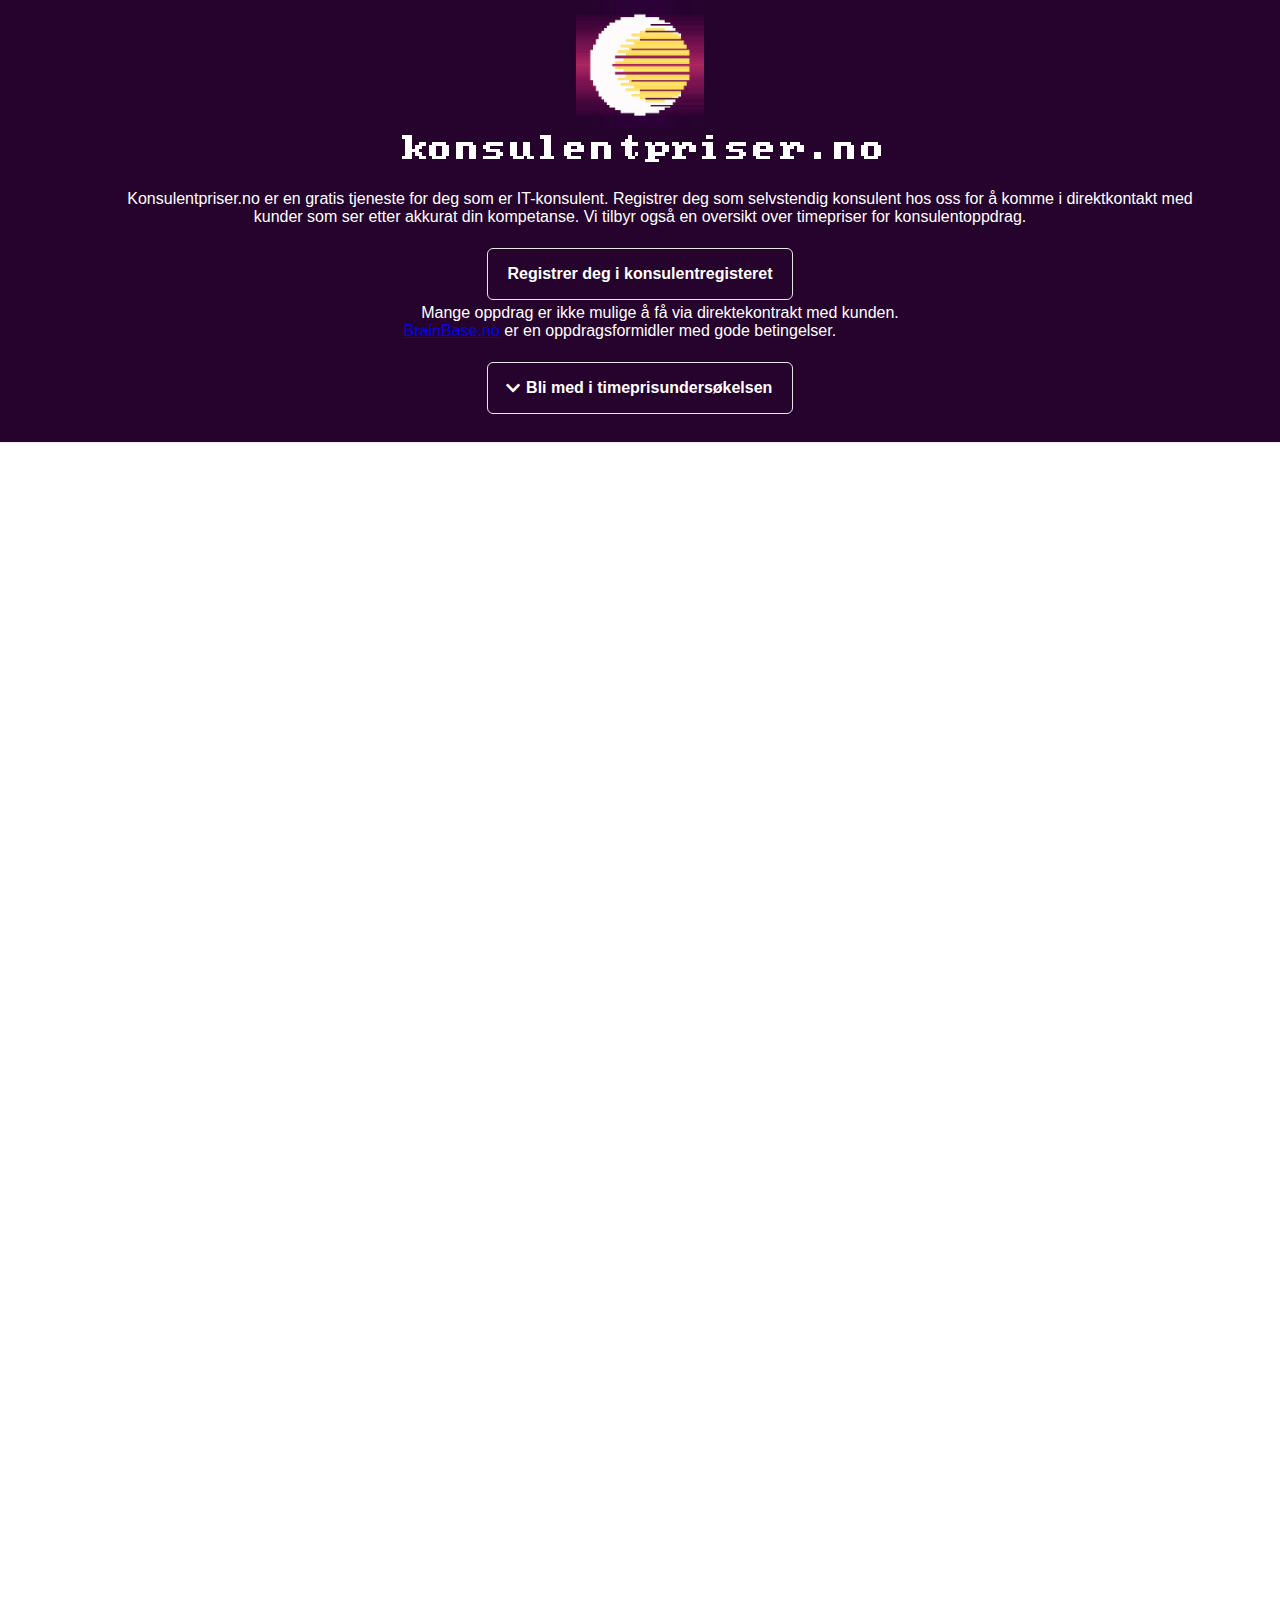
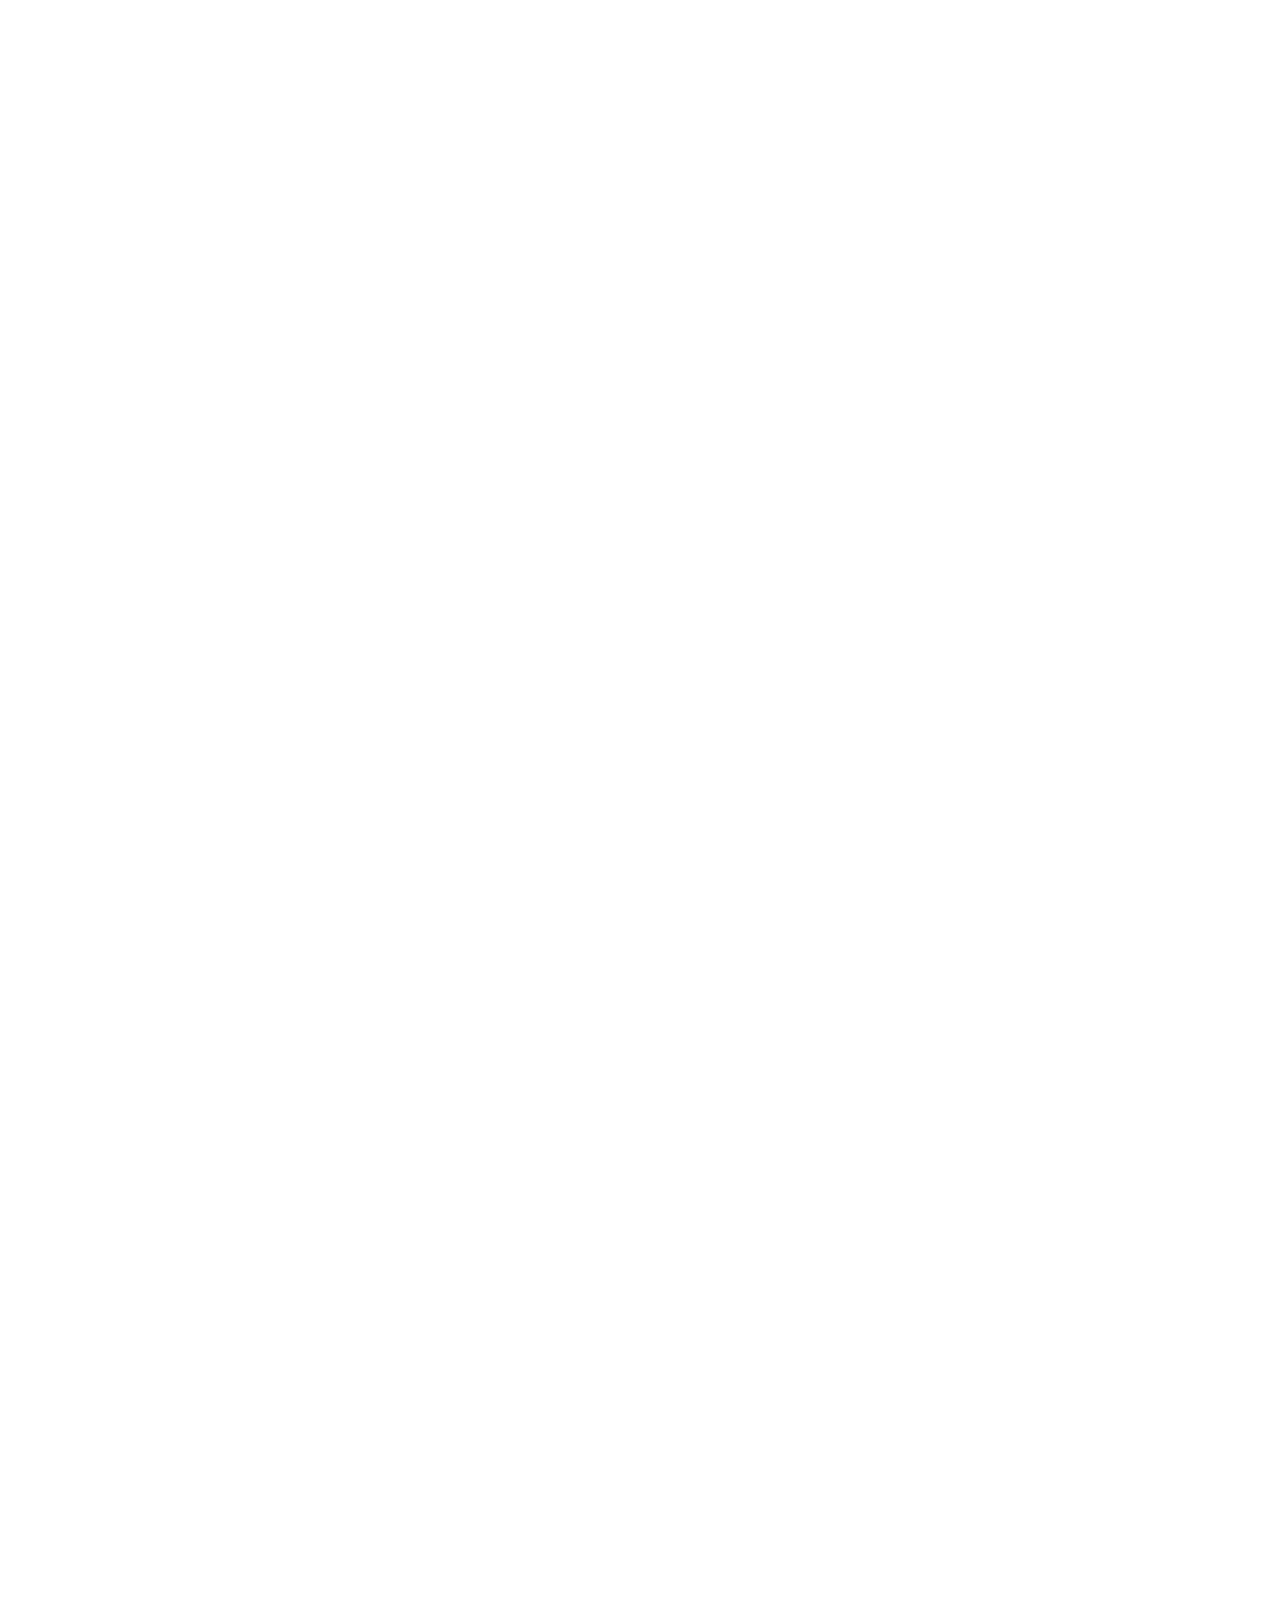
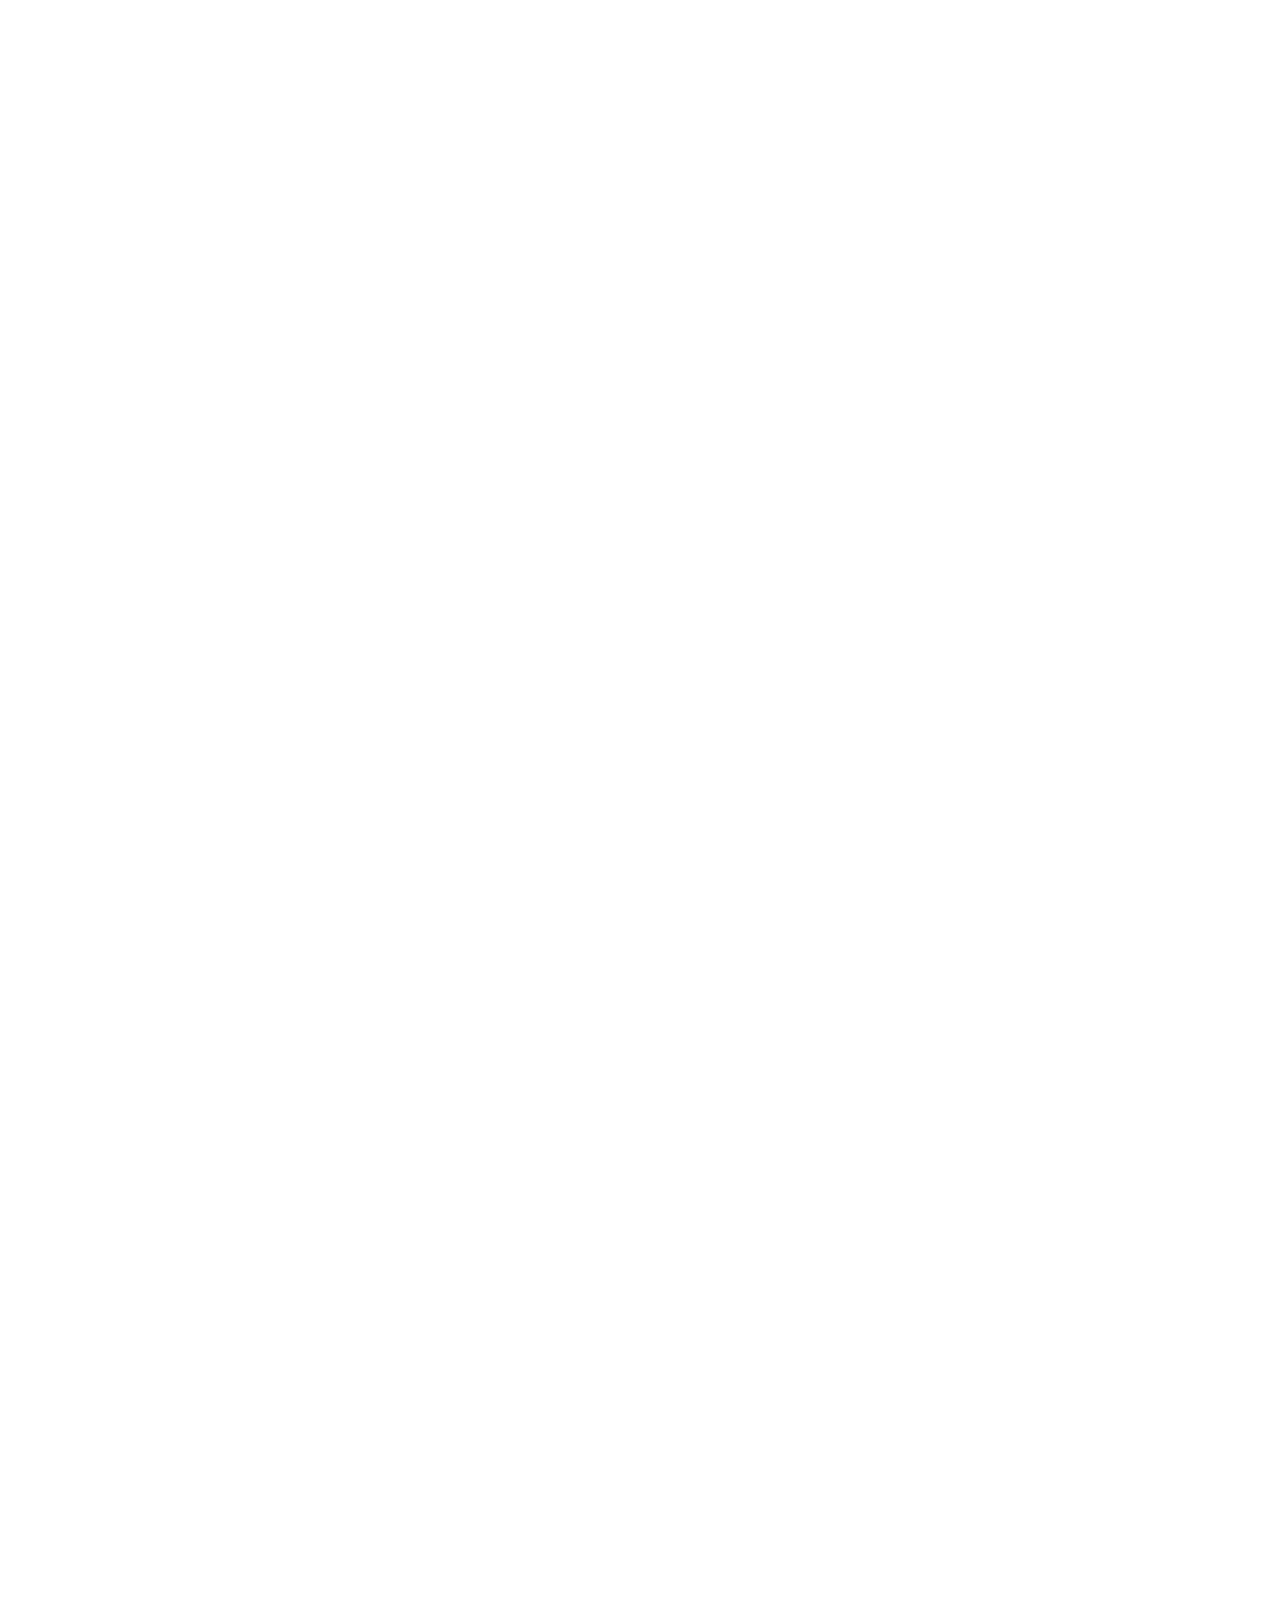
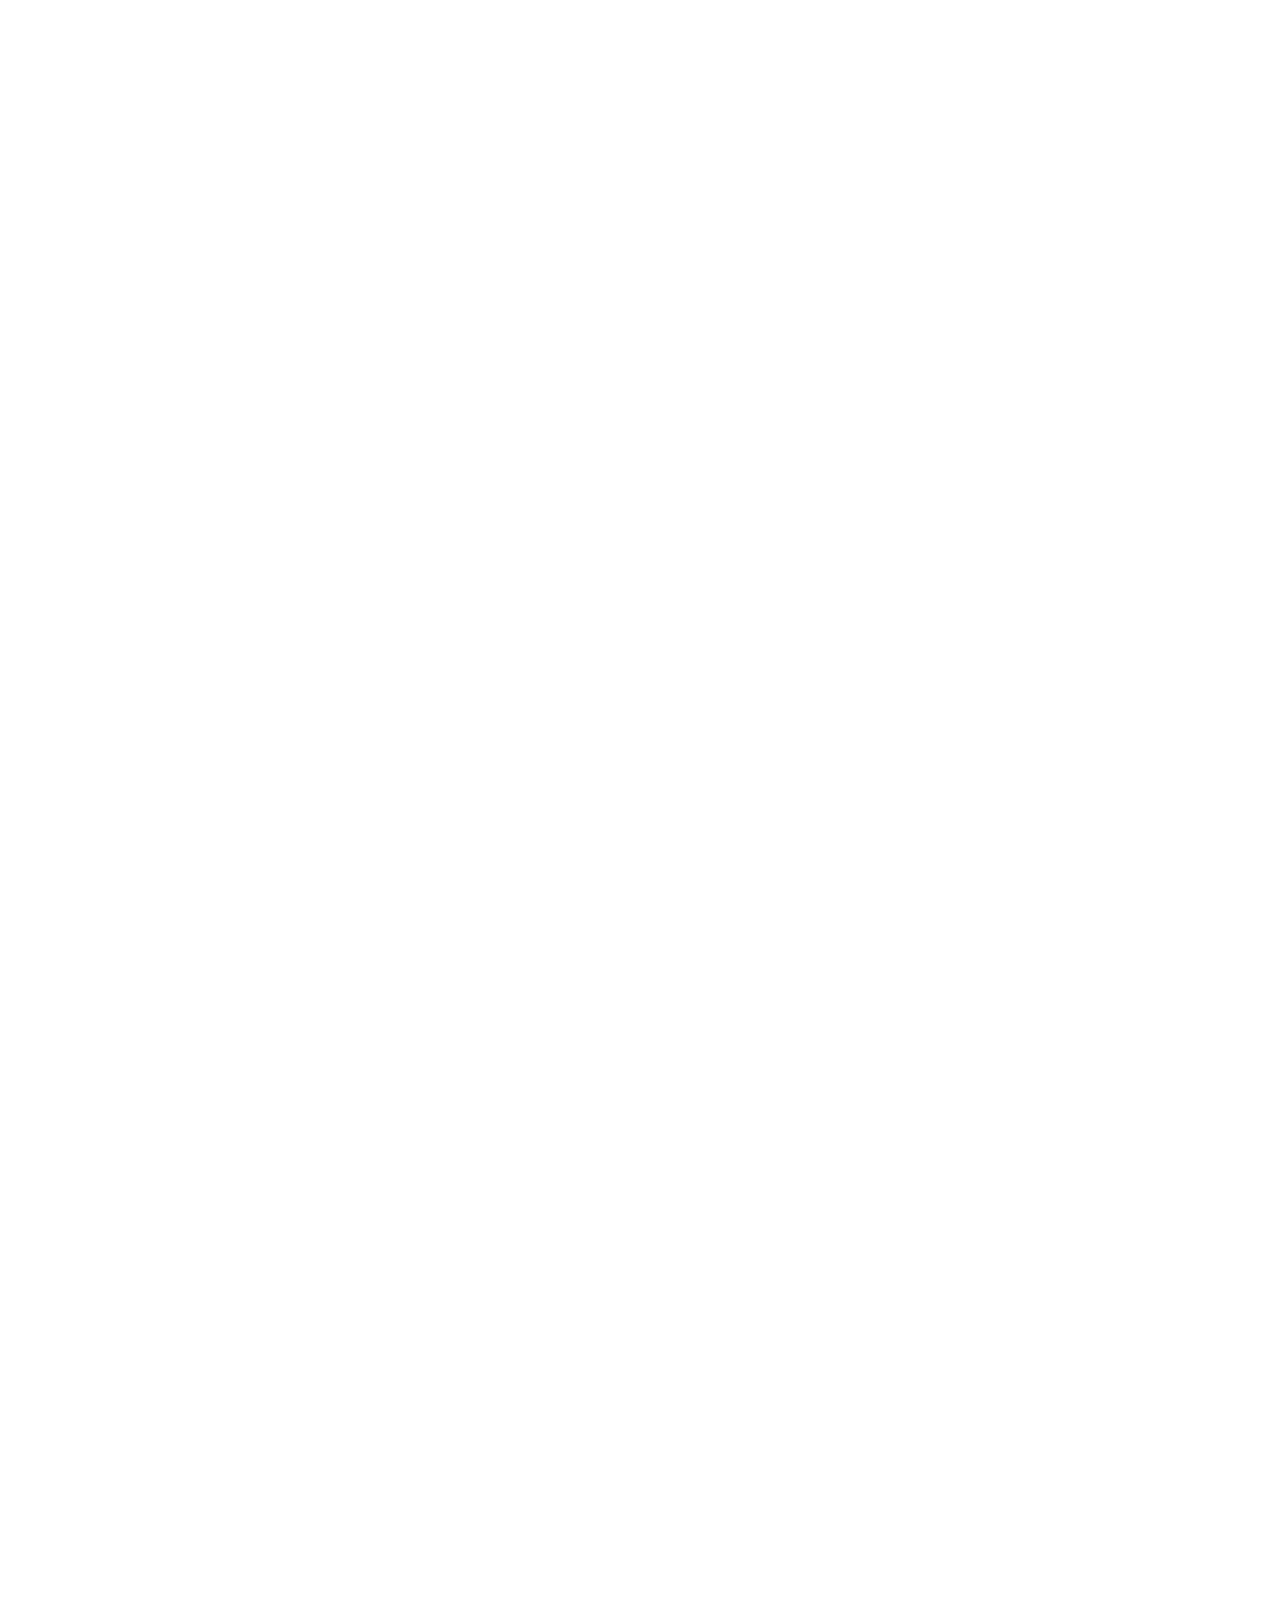
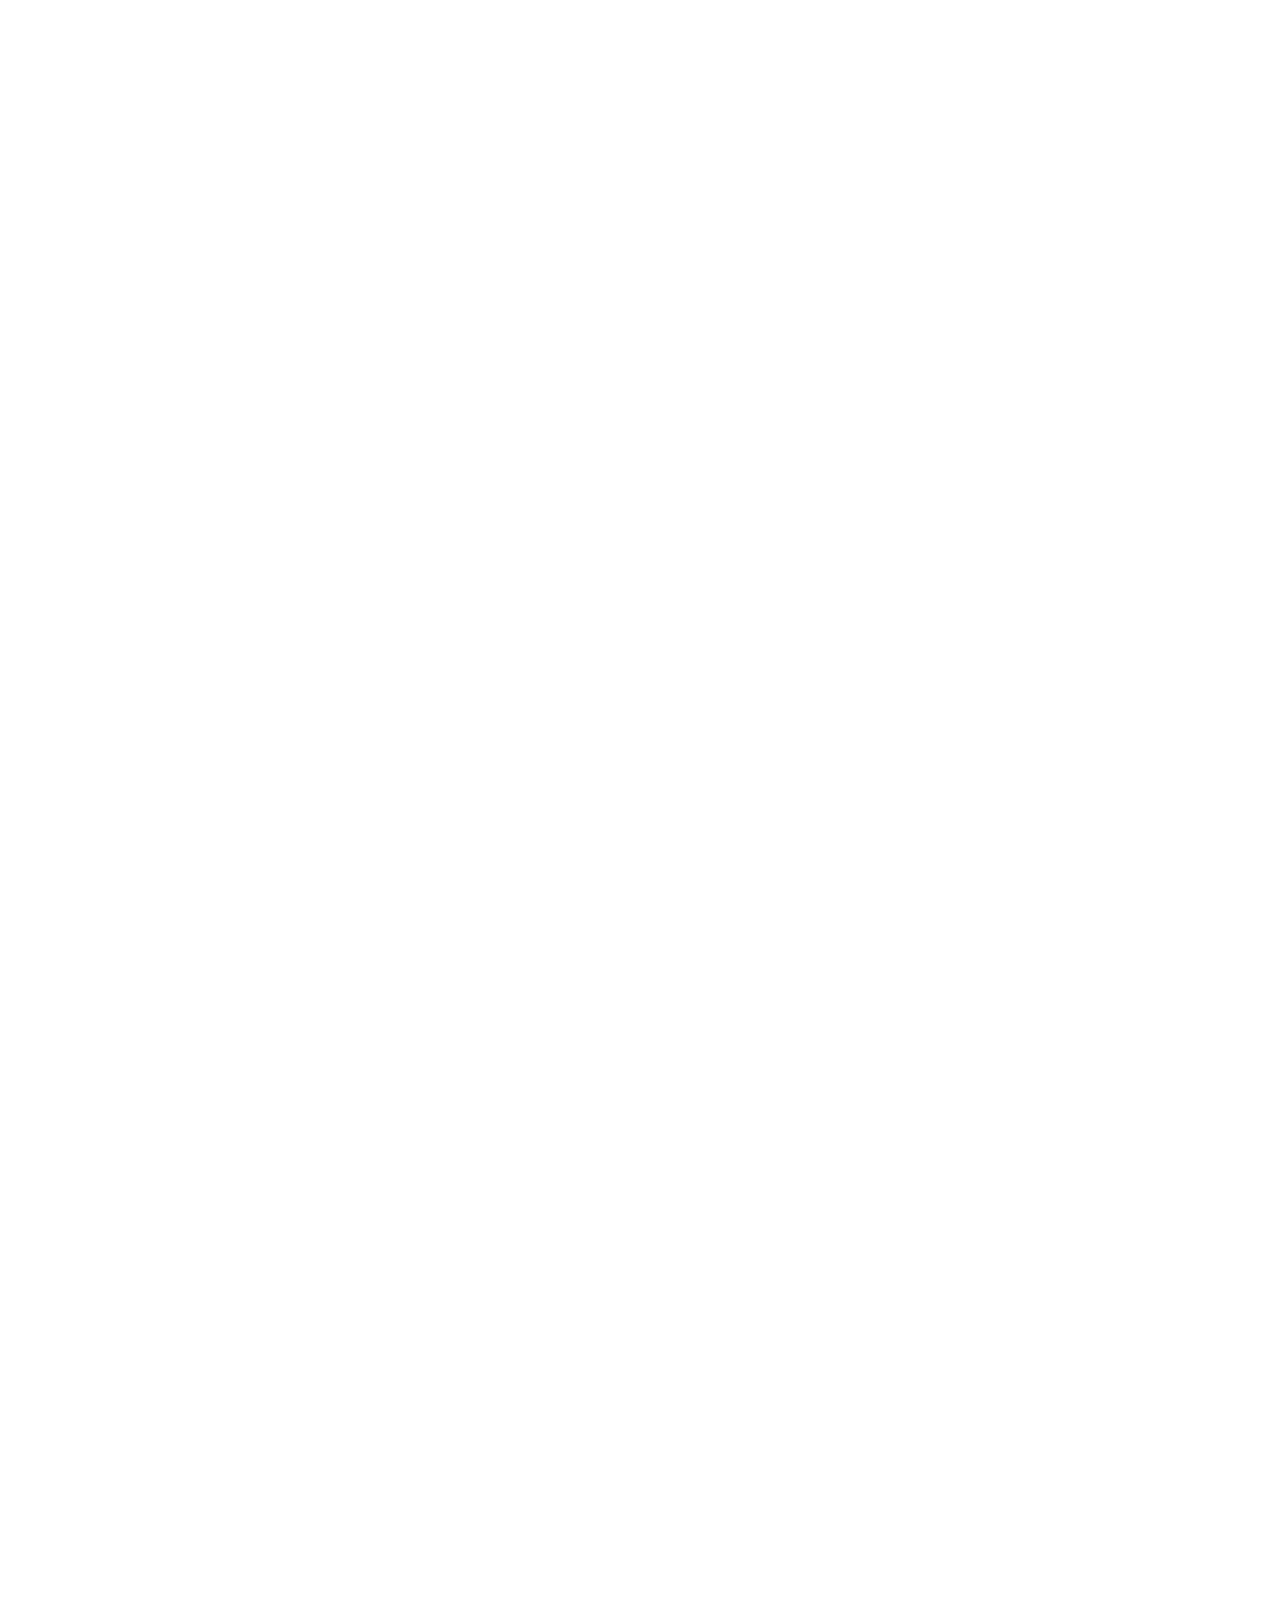
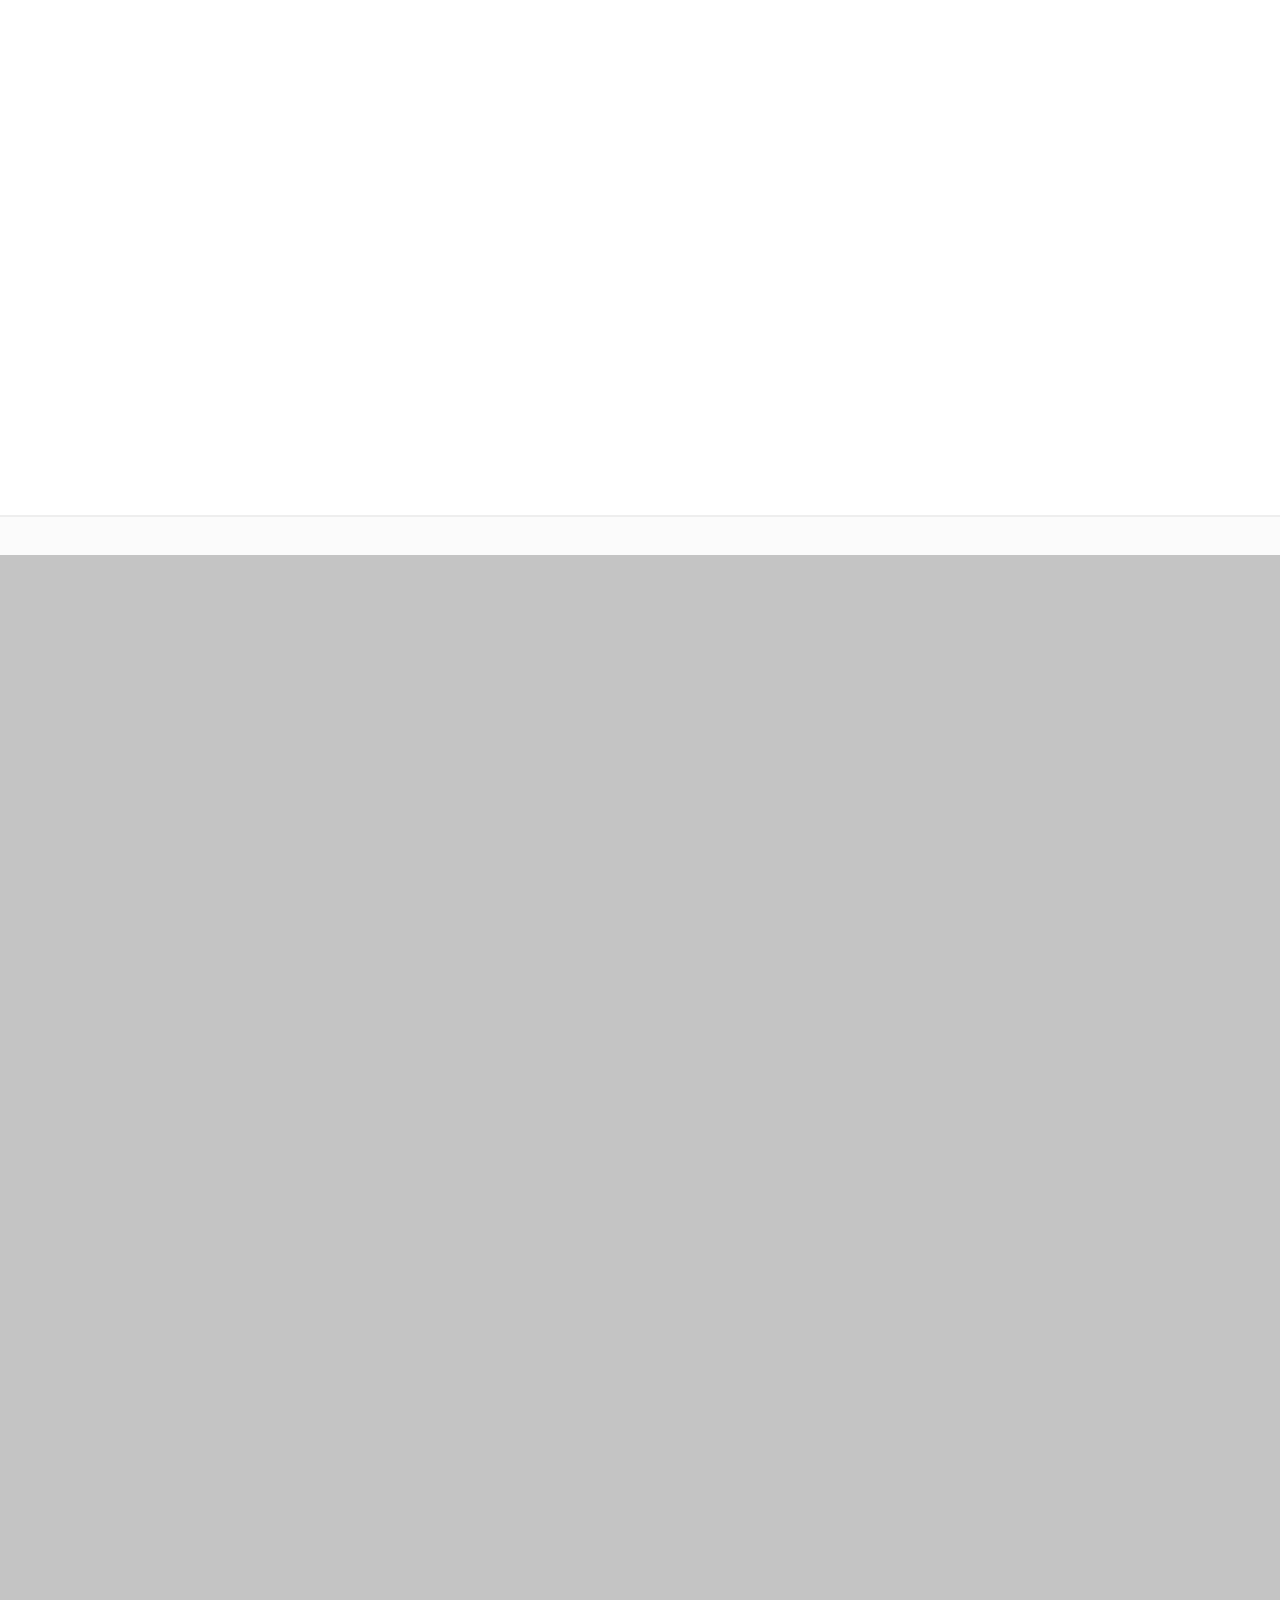
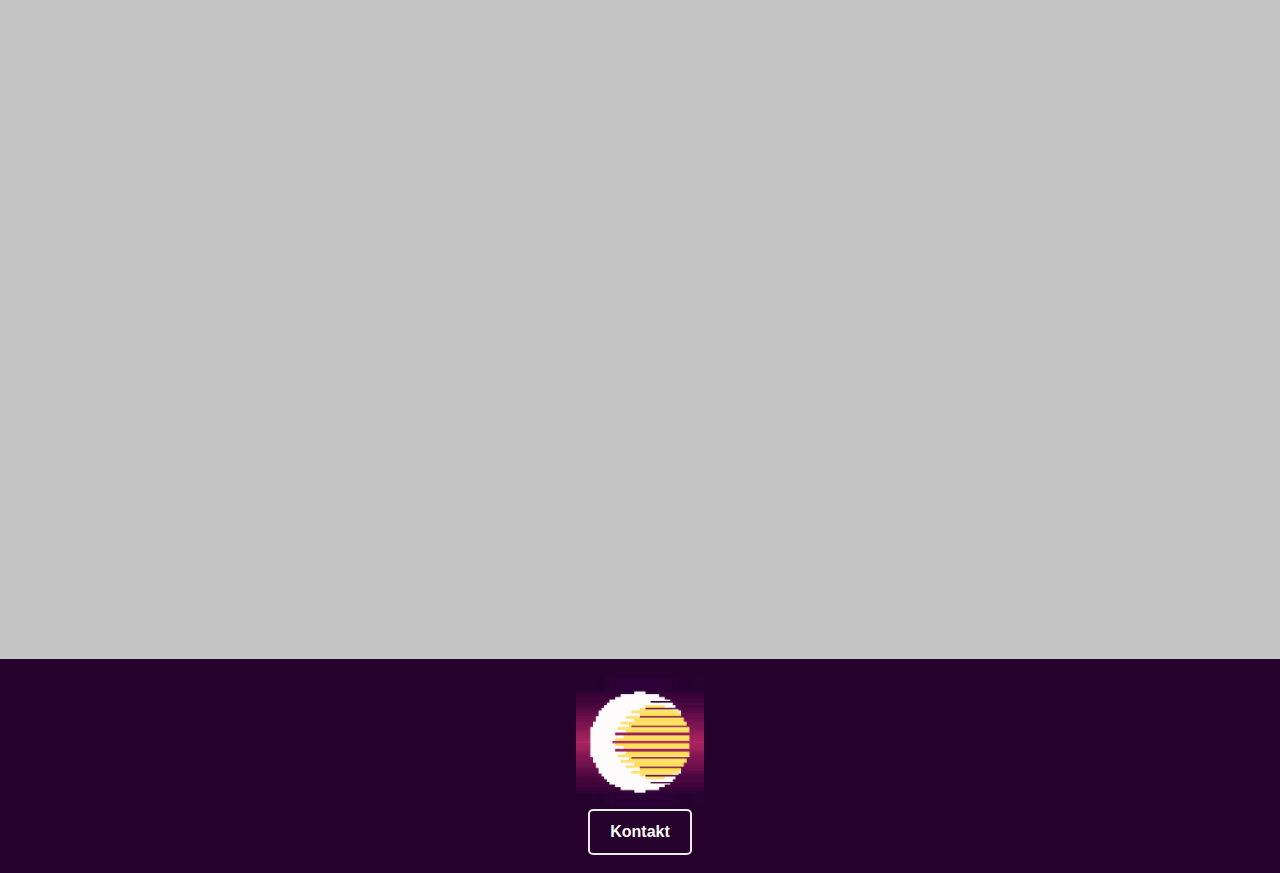
<file: index.html>
<!DOCTYPE html>
<html lang="en">
  <head>
    <meta charset="UTF-8" />
    <meta http-equiv="X-UA-Compatible" content="IE=edge" />
    <meta name="viewport" content="width=device-width, initial-scale=1.0" />
    <!-- Global site tag (gtag.js) - Google Analytics -->
    <script
      async
      src="https://www.googletagmanager.com/gtag/js?id=G-FELRHQ1QNV"
    ></script>
    <script>
      window.dataLayer = window.dataLayer || [];
      function gtag() {
        dataLayer.push(arguments);
      }
      gtag('js', new Date());
      gtag('config', 'G-FELRHQ1QNV');
    </script>

    <title>konsulentpriser.no</title>

    <link rel="stylesheet" href="css/bootstrap-grid.min.css" />
    <link rel="stylesheet" href="css/all.min.css" />
    <link rel="stylesheet" href="css/main.css" />
  </head>
  <body>
    <!-- Top Header -->
    <header>
      <div class="container">
        <div class="row">
          <div class="col">
			<a href="https://www.cygnusdata.net"><img src="./images/logo.png" width="128"></a><br>
            <img class="title-image" src="./images/title.png"><br><br>
			<font color="white">Konsulentpriser.no er en gratis tjeneste for deg som er IT-konsulent.
			Registrer deg som selvstendig konsulent hos oss for å komme i direktkontakt med kunder som ser etter akkurat din kompetanse.
			Vi tilbyr også en oversikt over timepriser for konsulentoppdrag.<br>
			<br>
			</font>
            <a href="https://docs.google.com/forms/d/e/1FAIpQLScI8EC0cwjBNcjCTep99togCumFr9bqidxOFct9IW35djhOMw/viewform?usp=sf_link" target="_blank" class="main-btn">
              Registrer deg i konsulentregisteret
            </a>
			<br>
			<font color="white">Mange oppdrag er ikke mulige å få via direktekontrakt med kunden.<br><a href="www.brainbase.no" target="_blank">BrainBase.no</a> er en oppdragsformidler med gode betingelser.</font>
			<br><br>
            <a href="#google-form" class="main-btn">
              <i class="fa fa-chevron-down"></i>
              Bli med i timeprisundersøkelsen
            </a>
		
          </div>
        </div>
      </div>
    </header>
    <div class="line"></div>

    <!-- Main Content -->
    <section class="content">
      <div class="container-fluid">
	  
	  
        <div class="row">
            <!-- Chart 1 -->
            <div class="col">
              <div class="inner">
              </div>
            </div>
            <!-- Alle roller -->
            <div class="col" colspan="2">
              <div class="inner">
                <iframe
                  width="880"
                  height="510"
                  seamless
                  frameborder="0"
                  scrolling="no"
                  src="https://docs.google.com/spreadsheets/d/e/2PACX-1vSrClx9M-ru6mhZNyW0Sj9joiTvNRZ2V3_s0Z_KpUP16dVLyrX_ksjj4TffIfQN9QNnh_cqW2oZI8Ez/pubchart?oid=1016793564&amp;format=interactive"
                ></iframe>			

              </div>
            </div>
            <!-- Chart 3  -->
            <div class="col">
              <div class="inner">

              </div>
            </div>
        </div>

        <div class="row">
              <!-- Chart 1 -->
              <div class="col">
                <div class="inner">
    
                </div>
              </div>
              <!-- Pajdiagram -->
              <div class="col" colspan="2">
                <div class="inner">
                  <iframe
                    width="880"
                    height="334"
                    seamless
                    frameborder="0"
                    scrolling="no"
                    src="https://docs.google.com/spreadsheets/d/e/2PACX-1vSrClx9M-ru6mhZNyW0Sj9joiTvNRZ2V3_s0Z_KpUP16dVLyrX_ksjj4TffIfQN9QNnh_cqW2oZI8Ez/pubchart?oid=317488471&amp;format=interactive"
                  ></iframe>
                </div>
              </div>
              <!-- Chart 3  -->
              <div class="col">
                <div class="inner">
    
                </div>
              </div>
        </div>
      </div>
		
      <div class="small-tables">
        <div class="row">

		  <!-- Arkitekt - Funksjonell -->
          <div class="col">
            <div class="inner">
              <iframe
                width="440"
                height="334"
                seamless
                frameborder="0"
                scrolling="no"
                src="https://docs.google.com/spreadsheets/d/e/2PACX-1vSrClx9M-ru6mhZNyW0Sj9joiTvNRZ2V3_s0Z_KpUP16dVLyrX_ksjj4TffIfQN9QNnh_cqW2oZI8Ez/pubchart?oid=2020606449&amp;format=interactive"
              ></iframe>
            </div>
          </div>	
		  
          <!-- Arkitekt - Losnings- -->
          <div class="col">
            <div class="inner">
              <iframe
                width="440"
                height="334"
                seamless
                frameborder="0"
                scrolling="no"
                src="https://docs.google.com/spreadsheets/d/e/2PACX-1vSrClx9M-ru6mhZNyW0Sj9joiTvNRZ2V3_s0Z_KpUP16dVLyrX_ksjj4TffIfQN9QNnh_cqW2oZI8Ez/pubchart?oid=433736677&amp;format=interactive"
              ></iframe>
            </div>
          </div>

          <!-- Arkitekt - Virksomhets- -->
          <div class="col">
            <div class="inner">
              <iframe
                width="440"
                height="334"
                seamless
                frameborder="0"
                scrolling="no"
                src="https://docs.google.com/spreadsheets/d/e/2PACX-1vSrClx9M-ru6mhZNyW0Sj9joiTvNRZ2V3_s0Z_KpUP16dVLyrX_ksjj4TffIfQN9QNnh_cqW2oZI8Ez/pubchart?oid=195389426&amp;format=interactive"
              ></iframe>
            </div>
          </div>
		  

		  <!-- Arkitekt - Informasjons- -->
          <div class="col">
            <div class="inner">
              <iframe
                width="440"
                height="334"
                seamless
                frameborder="0"
                scrolling="no"
                src="https://docs.google.com/spreadsheets/d/e/2PACX-1vSrClx9M-ru6mhZNyW0Sj9joiTvNRZ2V3_s0Z_KpUP16dVLyrX_ksjj4TffIfQN9QNnh_cqW2oZI8Ez/pubchart?oid=907324044&amp;format=interactive"
              ></iframe>
            </div>
          </div>	
		  
          <!-- Arkitekt - Infrastruktur- -->
          <div class="col">
            <div class="inner">
              <iframe
                width="440"
                height="334"
                seamless
                frameborder="0"
                scrolling="no"
                src="https://docs.google.com/spreadsheets/d/e/2PACX-1vSrClx9M-ru6mhZNyW0Sj9joiTvNRZ2V3_s0Z_KpUP16dVLyrX_ksjj4TffIfQN9QNnh_cqW2oZI8Ez/pubchart?oid=991537477&amp;format=interactive"
              ></iframe>
            </div>
          </div>
		  
		  <!-- Arkitekt - Integrasjons- -->
          <div class="col">
            <div class="inner">
              <iframe
                width="440"
                height="334"
                seamless
                frameborder="0"
                scrolling="no"
                src="https://docs.google.com/spreadsheets/d/e/2PACX-1vSrClx9M-ru6mhZNyW0Sj9joiTvNRZ2V3_s0Z_KpUP16dVLyrX_ksjj4TffIfQN9QNnh_cqW2oZI8Ez/pubchart?oid=144310170&amp;format=interactive"
              ></iframe>
            </div>
          </div>	
		  
          <!-- Arkitekt - System- -->
          <div class="col">
            <div class="inner">
              <iframe
                width="440"
                height="334"
                seamless
                frameborder="0"
                scrolling="no"
                src="https://docs.google.com/spreadsheets/d/e/2PACX-1vSrClx9M-ru6mhZNyW0Sj9joiTvNRZ2V3_s0Z_KpUP16dVLyrX_ksjj4TffIfQN9QNnh_cqW2oZI8Ez/pubchart?oid=1349942128&amp;format=interactive"
              ></iframe>
            </div>
          </div>	
		  	  

		  <!-- Data Scientist -->
          <div class="col">
            <div class="inner">
              <iframe
                width="440"
                height="334"
                seamless
                frameborder="0"
                scrolling="no"
                src="https://docs.google.com/spreadsheets/d/e/2PACX-1vSrClx9M-ru6mhZNyW0Sj9joiTvNRZ2V3_s0Z_KpUP16dVLyrX_ksjj4TffIfQN9QNnh_cqW2oZI8Ez/pubchart?oid=2111087185&amp;format=interactive"
              ></iframe>
            </div>
          </div>


		  <!-- Designleder -->
          <div class="col">
            <div class="inner">
              <iframe
                width="440"
                height="334"
                seamless
                frameborder="0"
                scrolling="no"
                src="https://docs.google.com/spreadsheets/d/e/2PACX-1vSrClx9M-ru6mhZNyW0Sj9joiTvNRZ2V3_s0Z_KpUP16dVLyrX_ksjj4TffIfQN9QNnh_cqW2oZI8Ez/pubchart?oid=973452150&amp;format=interactive"
              ></iframe>
            </div>
          </div>

		  <!-- Drifttekniker -->
          <div class="col">
            <div class="inner">
              <iframe
                width="440"
                height="334"
                seamless
                frameborder="0"
                scrolling="no"
                src="https://docs.google.com/spreadsheets/d/e/2PACX-1vSrClx9M-ru6mhZNyW0Sj9joiTvNRZ2V3_s0Z_KpUP16dVLyrX_ksjj4TffIfQN9QNnh_cqW2oZI8Ez/pubchart?oid=438443038&amp;format=interactive"
              ></iframe>
            </div>
          </div>

		  <!-- Forretningsutvikler -->
          <div class="col">
            <div class="inner">
              <iframe
                width="440"
                height="334"
                seamless
                frameborder="0"
                scrolling="no"
                src="https://docs.google.com/spreadsheets/d/e/2PACX-1vSrClx9M-ru6mhZNyW0Sj9joiTvNRZ2V3_s0Z_KpUP16dVLyrX_ksjj4TffIfQN9QNnh_cqW2oZI8Ez/pubchart?oid=1290459699&amp;format=interactive"
              ></iframe>
            </div>
          </div>

		  <!-- Grafisk Designer -->
          <div class="col">
            <div class="inner">
              <iframe
                width="440"
                height="334"
                seamless
                frameborder="0"
                scrolling="no"
                src="https://docs.google.com/spreadsheets/d/e/2PACX-1vSrClx9M-ru6mhZNyW0Sj9joiTvNRZ2V3_s0Z_KpUP16dVLyrX_ksjj4TffIfQN9QNnh_cqW2oZI8Ez/pubchart?oid=490462586&amp;format=interactive"
              ></iframe>
            </div>
          </div>

		  <!-- IT-rådgiver -->
          <div class="col">
            <div class="inner">
              <iframe
                width="440"
                height="334"
                seamless
                frameborder="0"
                scrolling="no"
                src="https://docs.google.com/spreadsheets/d/e/2PACX-1vSrClx9M-ru6mhZNyW0Sj9joiTvNRZ2V3_s0Z_KpUP16dVLyrX_ksjj4TffIfQN9QNnh_cqW2oZI8Ez/pubchart?oid=1684645642&amp;format=interactive"
              ></iframe>
            </div>
          </div>

		  <!-- Produkteier -->
          <div class="col">
            <div class="inner">
              <iframe
                width="440"
                height="334"
                seamless
                frameborder="0"
                scrolling="no"
                src="https://docs.google.com/spreadsheets/d/e/2PACX-1vSrClx9M-ru6mhZNyW0Sj9joiTvNRZ2V3_s0Z_KpUP16dVLyrX_ksjj4TffIfQN9QNnh_cqW2oZI8Ez/pubchart?oid=990268691&amp;format=interactive"
              ></iframe>
            </div>
          </div>

		  <!-- Prosessleder -->
          <div class="col">
            <div class="inner">
              <iframe
                width="440"
                height="334"
                seamless
                frameborder="0"
                scrolling="no"
                src="https://docs.google.com/spreadsheets/d/e/2PACX-1vSrClx9M-ru6mhZNyW0Sj9joiTvNRZ2V3_s0Z_KpUP16dVLyrX_ksjj4TffIfQN9QNnh_cqW2oZI8Ez/pubchart?oid=1735964928&amp;format=interactive"
              ></iframe>
            </div>
          </div>

		  <!-- Prosjektleder -->
          <div class="col">
            <div class="inner">
              <iframe
                width="440"
                height="334"
                seamless
                frameborder="0"
                scrolling="no"
                src="https://docs.google.com/spreadsheets/d/e/2PACX-1vSrClx9M-ru6mhZNyW0Sj9joiTvNRZ2V3_s0Z_KpUP16dVLyrX_ksjj4TffIfQN9QNnh_cqW2oZI8Ez/pubchart?oid=779832801&amp;format=interactive"
              ></iframe>
            </div>
          </div>

		  <!-- Prosjektleder - teknisk -->
          <div class="col">
            <div class="inner">
              <iframe
                width="440"
                height="334"
                seamless
                frameborder="0"
                scrolling="no"
                src="https://docs.google.com/spreadsheets/d/e/2PACX-1vSrClx9M-ru6mhZNyW0Sj9joiTvNRZ2V3_s0Z_KpUP16dVLyrX_ksjj4TffIfQN9QNnh_cqW2oZI8Ez/pubchart?oid=1815528133&amp;format=interactive"
              ></iframe>
            </div>
          </div>

		  <!-- Scrum-master -->
          <div class="col">
            <div class="inner">
              <iframe
                width="440"
                height="334"
                seamless
                frameborder="0"
                scrolling="no"
                src="https://docs.google.com/spreadsheets/d/e/2PACX-1vSrClx9M-ru6mhZNyW0Sj9joiTvNRZ2V3_s0Z_KpUP16dVLyrX_ksjj4TffIfQN9QNnh_cqW2oZI8Ez/pubchart?oid=802605449&amp;format=interactive"
              ></iframe>
            </div>
          </div>


		  <!-- Sikkerhetsrådgiver -->
          <div class="col">
            <div class="inner">
              <iframe
                width="440"
                height="334"
                seamless
                frameborder="0"
                scrolling="no"
                src="https://docs.google.com/spreadsheets/d/e/2PACX-1vSrClx9M-ru6mhZNyW0Sj9joiTvNRZ2V3_s0Z_KpUP16dVLyrX_ksjj4TffIfQN9QNnh_cqW2oZI8Ez/pubchart?oid=1927484428&amp;format=interactive"
              ></iframe>
            </div>
          </div>

		  <!-- Strategirådgiver -->
          <div class="col">
            <div class="inner">
              <iframe
                width="440"
                height="334"
                seamless
                frameborder="0"
                scrolling="no"
                src="https://docs.google.com/spreadsheets/d/e/2PACX-1vSrClx9M-ru6mhZNyW0Sj9joiTvNRZ2V3_s0Z_KpUP16dVLyrX_ksjj4TffIfQN9QNnh_cqW2oZI8Ez/pubchart?oid=2032776786&amp;format=interactive"
              ></iframe>
            </div>
          </div>

          <!-- Tester -->
          <div class="col">
            <div class="inner">
              <iframe
                width="440"
                height="334"
                seamless
                frameborder="0"
                scrolling="no"
                src="https://docs.google.com/spreadsheets/d/e/2PACX-1vSrClx9M-ru6mhZNyW0Sj9joiTvNRZ2V3_s0Z_KpUP16dVLyrX_ksjj4TffIfQN9QNnh_cqW2oZI8Ez/pubchart?oid=220115548&amp;format=interactive"
              ></iframe>
            </div>
          </div>

          <!-- Testleder -->
          <div class="col">
            <div class="inner">
              <iframe
                width="440"
                height="334"
                seamless
                frameborder="0"
                scrolling="no"
                src="https://docs.google.com/spreadsheets/d/e/2PACX-1vSrClx9M-ru6mhZNyW0Sj9joiTvNRZ2V3_s0Z_KpUP16dVLyrX_ksjj4TffIfQN9QNnh_cqW2oZI8Ez/pubchart?oid=1221072052&amp;format=interactive"
              ></iframe>
            </div>
          </div>

          <!-- Testutvikler -->
          <div class="col">
            <div class="inner">
              <iframe
                width="440"
                height="334"
                seamless
                frameborder="0"
                scrolling="no"
                src="https://docs.google.com/spreadsheets/d/e/2PACX-1vSrClx9M-ru6mhZNyW0Sj9joiTvNRZ2V3_s0Z_KpUP16dVLyrX_ksjj4TffIfQN9QNnh_cqW2oZI8Ez/pubchart?oid=1696663386&amp;format=interactive"
              ></iframe>
            </div>
          </div>

		  <!-- Teknisk Skribent -->
          <div class="col">
            <div class="inner">
              <iframe
                width="440"
                height="334"
                seamless
                frameborder="0"
                scrolling="no"
                src="https://docs.google.com/spreadsheets/d/e/2PACX-1vSrClx9M-ru6mhZNyW0Sj9joiTvNRZ2V3_s0Z_KpUP16dVLyrX_ksjj4TffIfQN9QNnh_cqW2oZI8Ez/pubchart?oid=1409913206&amp;format=interactive"
              ></iframe>
            </div>
          </div>

		  <!-- Tekstforfatter -->
          <div class="col">
            <div class="inner">
              <iframe
                width="440"
                height="334"
                seamless
                frameborder="0"
                scrolling="no"
                src="https://docs.google.com/spreadsheets/d/e/2PACX-1vSrClx9M-ru6mhZNyW0Sj9joiTvNRZ2V3_s0Z_KpUP16dVLyrX_ksjj4TffIfQN9QNnh_cqW2oZI8Ez/pubchart?oid=1857617490&amp;format=interactive"
              ></iframe>
            </div>
          </div>	

          <!-- Tjenestedesigner -->
          <div class="col">
            <div class="inner">
              <iframe
                width="440"
                height="334"
                seamless
                frameborder="0"
                scrolling="no"
                src="https://docs.google.com/spreadsheets/d/e/2PACX-1vSrClx9M-ru6mhZNyW0Sj9joiTvNRZ2V3_s0Z_KpUP16dVLyrX_ksjj4TffIfQN9QNnh_cqW2oZI8Ez/pubchart?oid=1028665930&amp;format=interactive"
              ></iframe>
            </div>
          </div>



          <!-- Utvikler - Frontend- -->
          <div class="col">
            <div class="inner">
              <iframe
                width="440"
                height="334"
                seamless
                frameborder="0"
                scrolling="no"
                src="https://docs.google.com/spreadsheets/d/e/2PACX-1vSrClx9M-ru6mhZNyW0Sj9joiTvNRZ2V3_s0Z_KpUP16dVLyrX_ksjj4TffIfQN9QNnh_cqW2oZI8Ez/pubchart?oid=395504578&amp;format=interactive"
              ></iframe>
            </div>
          </div>
		  
          <!-- Utvikler - Backend- -->
          <div class="col">
            <div class="inner">
              <iframe
                width="440"
                height="334"
                seamless
                frameborder="0"
                scrolling="no"
                src="https://docs.google.com/spreadsheets/d/e/2PACX-1vSrClx9M-ru6mhZNyW0Sj9joiTvNRZ2V3_s0Z_KpUP16dVLyrX_ksjj4TffIfQN9QNnh_cqW2oZI8Ez/pubchart?oid=1594858086&amp;format=interactive"
              ></iframe>
            </div>
          </div>
		  
          <!-- Utvikler - Generalist  -->
          <div class="col">
            <div class="inner">
              <iframe
                width="440"
                height="334"
                seamless
                frameborder="0"
                scrolling="no"
                src="https://docs.google.com/spreadsheets/d/e/2PACX-1vSrClx9M-ru6mhZNyW0Sj9joiTvNRZ2V3_s0Z_KpUP16dVLyrX_ksjj4TffIfQN9QNnh_cqW2oZI8Ez/pubchart?oid=1283078292&amp;format=interactive"
              ></iframe>
            </div>
          </div>

          <!-- Utvikler - Embedded -->
          <div class="col">
            <div class="inner">
              <iframe
                width="440"
                height="334"
                seamless
                frameborder="0"
                scrolling="no"
                src="https://docs.google.com/spreadsheets/d/e/2PACX-1vSrClx9M-ru6mhZNyW0Sj9joiTvNRZ2V3_s0Z_KpUP16dVLyrX_ksjj4TffIfQN9QNnh_cqW2oZI8Ez/pubchart?oid=947637016&amp;format=interactive"
              ></iframe>
            </div>
          </div>

          <!-- Utvikler Mobil- -->
          <div class="col">
            <div class="inner">
              <iframe
                width="440"
                height="334"
                seamless
                frameborder="0"
                scrolling="no"
                src="https://docs.google.com/spreadsheets/d/e/2PACX-1vSrClx9M-ru6mhZNyW0Sj9joiTvNRZ2V3_s0Z_KpUP16dVLyrX_ksjj4TffIfQN9QNnh_cqW2oZI8Ez/pubchart?oid=1427159032&amp;format=interactive"
              ></iframe>
            </div>
          </div>

          <!-- Utvikler - Datavarehus -->
          <div class="col">
            <div class="inner">
              <iframe
                width="440"
                height="334"
                seamless
                frameborder="0"
                scrolling="no"
                src="https://docs.google.com/spreadsheets/d/e/2PACX-1vSrClx9M-ru6mhZNyW0Sj9joiTvNRZ2V3_s0Z_KpUP16dVLyrX_ksjj4TffIfQN9QNnh_cqW2oZI8Ez/pubchart?oid=1116247183&amp;format=interactive"
              ></iframe>
            </div>
          </div>

          <!-- Utvikler - ETL -->
          <div class="col">
            <div class="inner">
              <iframe
                width="440"
                height="334"
                seamless
                frameborder="0"
                scrolling="no"
                src="https://docs.google.com/spreadsheets/d/e/2PACX-1vSrClx9M-ru6mhZNyW0Sj9joiTvNRZ2V3_s0Z_KpUP16dVLyrX_ksjj4TffIfQN9QNnh_cqW2oZI8Ez/pubchart?oid=74118456&amp;format=interactive"
              ></iframe>
            </div>
          </div>

          <!-- Utvikler - RPA -->
          <div class="col">
            <div class="inner">
              <iframe
                width="440"
                height="334"
                seamless
                frameborder="0"
                scrolling="no"
                src="https://docs.google.com/spreadsheets/d/e/2PACX-1vSrClx9M-ru6mhZNyW0Sj9joiTvNRZ2V3_s0Z_KpUP16dVLyrX_ksjj4TffIfQN9QNnh_cqW2oZI8Ez/pubchart?oid=346859667&amp;format=interactive"
              ></iframe>
            </div>
          </div>

          <!-- UI-designer -->
          <div class="col">
            <div class="inner">
              <iframe
                width="440"
                height="334"
                seamless
                frameborder="0"
                scrolling="no"
                src="https://docs.google.com/spreadsheets/d/e/2PACX-1vSrClx9M-ru6mhZNyW0Sj9joiTvNRZ2V3_s0Z_KpUP16dVLyrX_ksjj4TffIfQN9QNnh_cqW2oZI8Ez/pubchart?oid=1742336855&amp;format=interactive"
              ></iframe>
            </div>
          </div>

          <!-- UX-designer -->
          <div class="col">
            <div class="inner">
              <iframe
                width="440"
                height="334"
                seamless
                frameborder="0"
                scrolling="no"
                src="https://docs.google.com/spreadsheets/d/e/2PACX-1vSrClx9M-ru6mhZNyW0Sj9joiTvNRZ2V3_s0Z_KpUP16dVLyrX_ksjj4TffIfQN9QNnh_cqW2oZI8Ez/pubchart?oid=451145814&amp;format=interactive"
              ></iframe>
            </div>
          </div>


		  <!-- Utviklingsledelse -->
          <div class="col">
            <div class="inner">
              <iframe
                width="440"
                height="334"
                seamless
                frameborder="0"
                scrolling="no"
                src="https://docs.google.com/spreadsheets/d/e/2PACX-1vSrClx9M-ru6mhZNyW0Sj9joiTvNRZ2V3_s0Z_KpUP16dVLyrX_ksjj4TffIfQN9QNnh_cqW2oZI8Ez/pubchart?oid=589864606&amp;format=interactive"
              ></iframe>
            </div>
          </div>
  
		  
        </div>
      </div>
    </section>

    <div class="line-2"></div>

    <!-- Google Form - price -->
    <section class="google-form" id="google-form">
      <div class="container">
        <div class="row">
          <div class="col">
            <iframe
              src="https://docs.google.com/forms/d/e/1FAIpQLScaiAATrbXPzj0WPehzGhFdO_sqO7ZNNfU-V85OoNyewUglfw/viewform?embedded=true"
              width="100%"
              height="1700"
              frameborder="0"
              marginheight="0"
              marginwidth="0"
              >Loading…</iframe
            >
          </div>
        </div>
      </div>
    </section>

    <!-- Footer -->
    <footer>

      <div class="container-fluid social-icons">
        <div class="row">
          <div class="col">
		  <br>
		  <a href="https://www.cygnusdata.net"><img src="./images/logo.png" width="128"></a><br>
		  <a class="footer-btn" href="mailto:konsulentpriser@cygnusdata.net">Kontakt</a>
		  <br>
		  <br>
          </div>
        </div>
      </div>
    </footer>


    <script src="https://code.jquery.com/jquery-3.6.1.min.js  "></script>
    <script src="js/main.js"></script>
  </body>
</html>
</file>
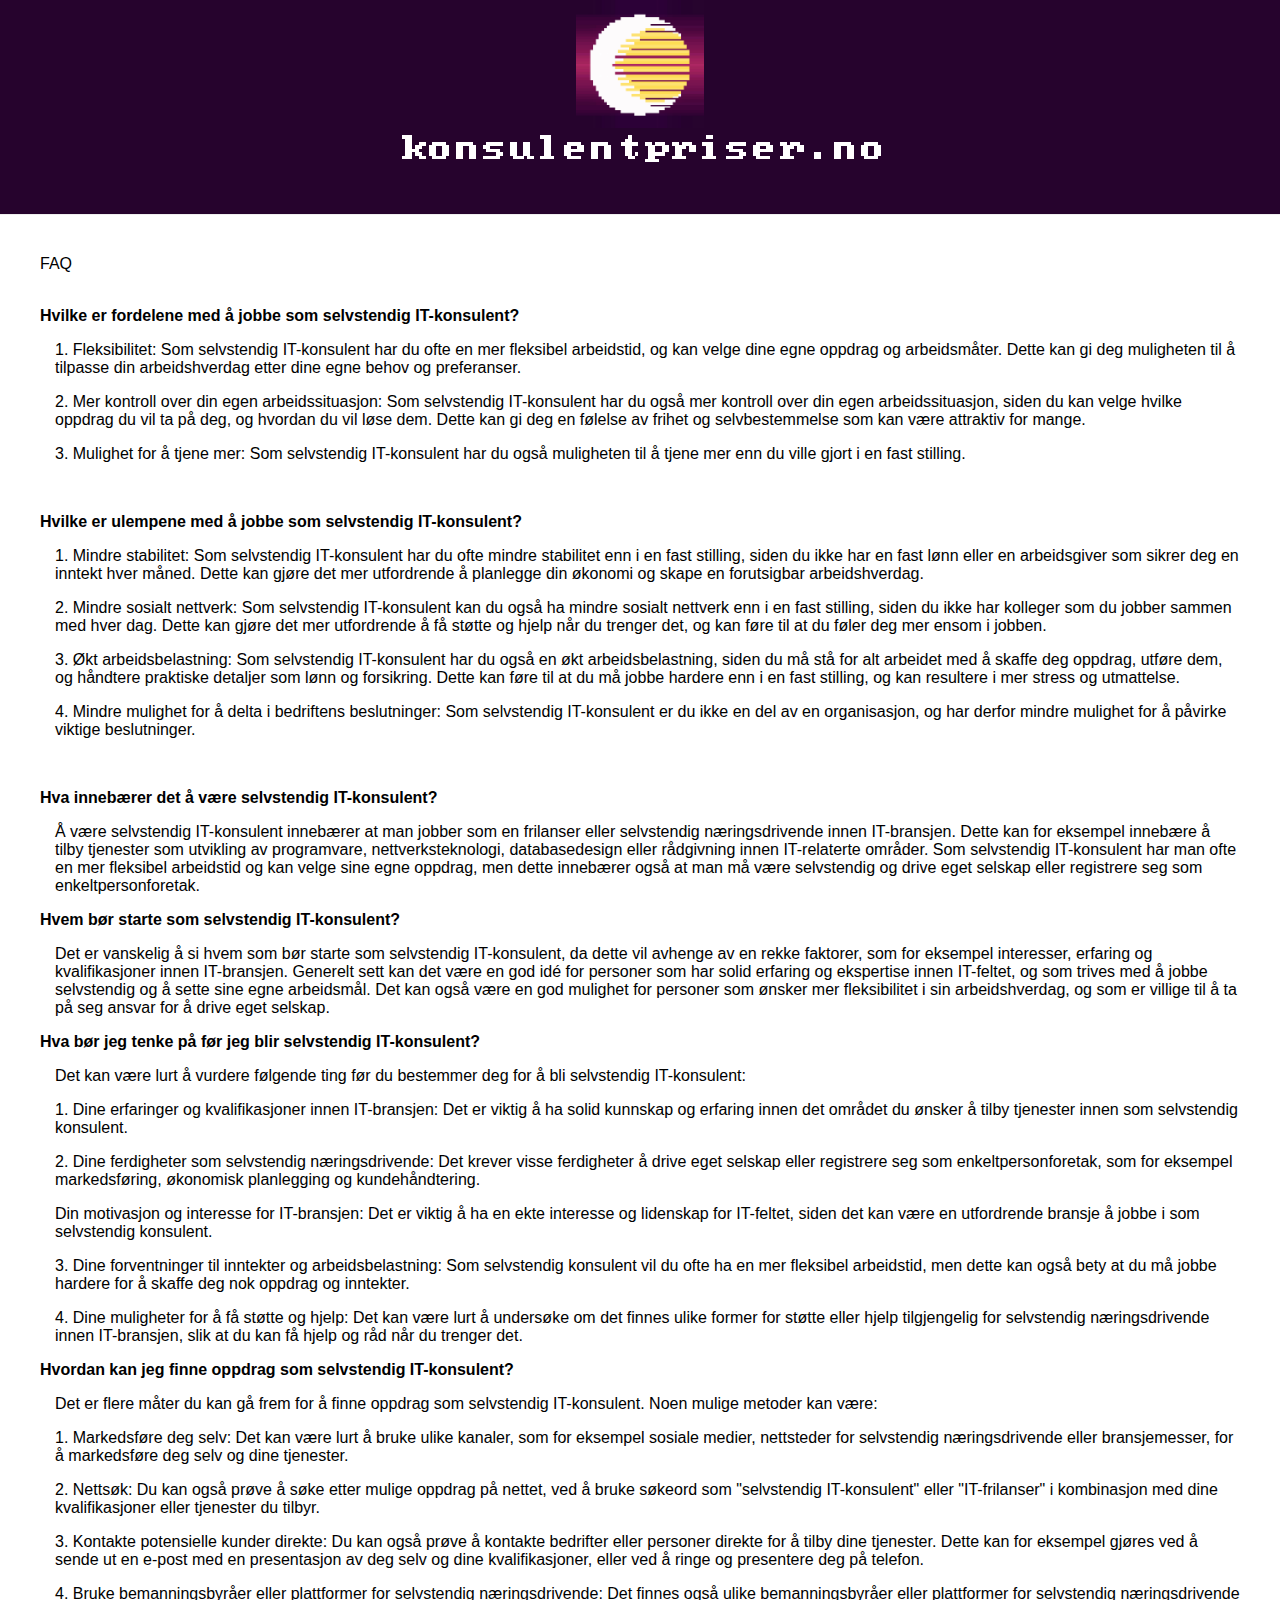
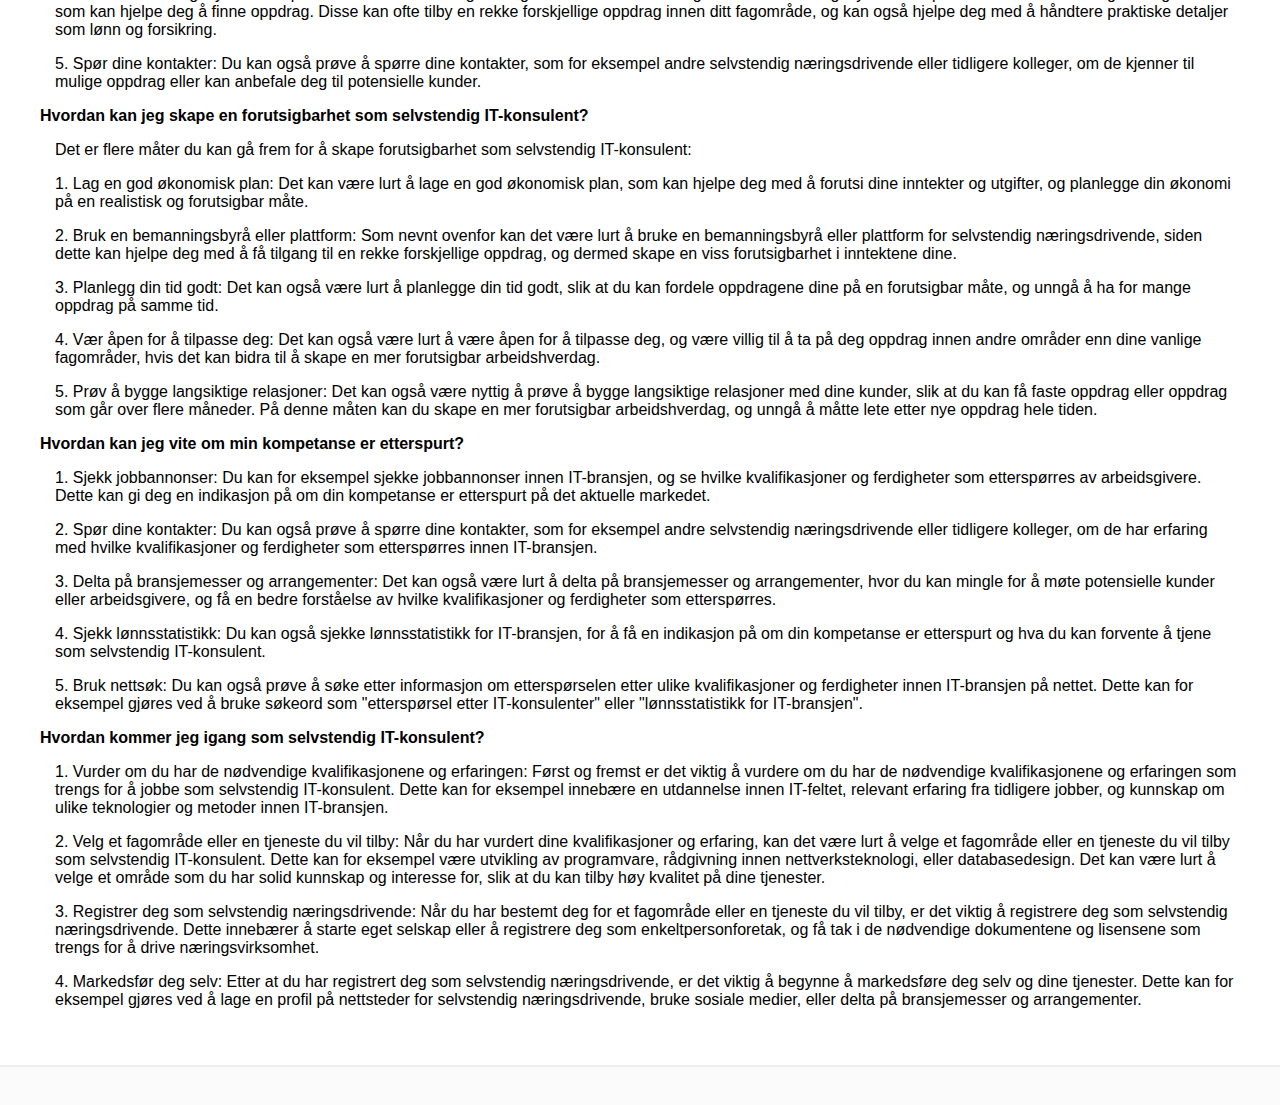
<file: faq.html>
<!DOCTYPE html>
<html lang="en">
  <head>
    <meta charset="UTF-8" />
    <meta http-equiv="X-UA-Compatible" content="IE=edge" />
    <meta name="viewport" content="width=device-width, initial-scale=1.0" />
    <!-- Global site tag (gtag.js) - Google Analytics -->
    <script
      async
      src="https://www.googletagmanager.com/gtag/js?id=G-FELRHQ1QNV"
    ></script>
    <script>
      window.dataLayer = window.dataLayer || [];
      function gtag() {
        dataLayer.push(arguments);
      }
      gtag('js', new Date());
      gtag('config', 'G-FELRHQ1QNV');
    </script>

    <title>konsulentpriser.no</title>

    <link rel="stylesheet" href="css/bootstrap-grid.min.css" />
    <link rel="stylesheet" href="css/all.min.css" />
    <link rel="stylesheet" href="css/main.css" />
  </head>
  <body>
    <!-- Top Header -->
    <header>
      <div class="container">
        <div class="row">
          <div class="col">
			<a href="https://www.cygnusdata.net"><img src="./images/logo.png" width="128"></a><br>
            <img class="title-image" src="./images/title.png"><br><br>
			
          </div>
        </div>
      </div>
    </header>

    <div class="line"></div>

    <!-- Main Content -->
    <section class="content">
      <div class="container-fluid">
	  	
		<div class="row">
			<font color="black">
FAQ<br>
			<br>
			
			<p class="faq-title">
				Hvilke er fordelene med å jobbe som selvstendig IT-konsulent?
			</p>
			<p class="faq-text">
				1. Fleksibilitet: Som selvstendig IT-konsulent har du ofte en mer fleksibel arbeidstid, og kan velge dine egne oppdrag og arbeidsmåter. Dette kan gi deg muligheten til å tilpasse din arbeidshverdag etter dine egne behov og preferanser.
			</p>
			<p class="faq-text">
				2. Mer kontroll over din egen arbeidssituasjon: Som selvstendig IT-konsulent har du også mer kontroll over din egen arbeidssituasjon, siden du kan velge hvilke oppdrag du vil ta på deg, og hvordan du vil løse dem. Dette kan gi deg en følelse av frihet og selvbestemmelse som kan være attraktiv for mange.
			</p>
			<p class="faq-text">
				3. Mulighet for å tjene mer: Som selvstendig IT-konsulent har du også muligheten til å tjene mer enn du ville gjort i en fast stilling.
			</p>
			<br>			
			<p class="faq-title">Hvilke er ulempene med å jobbe som selvstendig IT-konsulent?</p>
			<p class="faq-text">
				1. Mindre stabilitet: Som selvstendig IT-konsulent har du ofte mindre stabilitet enn i en fast stilling, siden du ikke har en fast lønn eller en arbeidsgiver som sikrer deg en inntekt hver måned. Dette kan gjøre det mer utfordrende å planlegge din økonomi og skape en forutsigbar arbeidshverdag.
			</p>
			<p class="faq-text">
				2. Mindre sosialt nettverk: Som selvstendig IT-konsulent kan du også ha mindre sosialt nettverk enn i en fast stilling, siden du ikke har kolleger som du jobber sammen med hver dag. Dette kan gjøre det mer utfordrende å få støtte og hjelp når du trenger det, og kan føre til at du føler deg mer ensom i jobben.
			</p>
			<p class="faq-text">
				3. Økt arbeidsbelastning: Som selvstendig IT-konsulent har du også en økt arbeidsbelastning, siden du må stå for alt arbeidet med å skaffe deg oppdrag, utføre dem, og håndtere praktiske detaljer som lønn og forsikring. Dette kan føre til at du må jobbe hardere enn i en fast stilling, og kan resultere i mer stress og utmattelse.
			</p>
			<p class="faq-text">
				4. Mindre mulighet for å delta i bedriftens beslutninger: Som selvstendig IT-konsulent er du ikke en del av en organisasjon, og har derfor mindre mulighet for å påvirke viktige beslutninger.
			</p>
			<br>
			<p class="faq-title">
				<b>Hva innebærer det å være selvstendig IT-konsulent?</b>
			</p>
			<p class="faq-text">
				Å være selvstendig IT-konsulent innebærer at man jobber som en frilanser eller selvstendig næringsdrivende innen IT-bransjen. Dette kan for eksempel innebære å tilby tjenester som utvikling av programvare, nettverksteknologi, databasedesign eller rådgivning innen IT-relaterte områder. Som selvstendig IT-konsulent har man ofte en mer fleksibel arbeidstid og kan velge sine egne oppdrag, men dette innebærer også at man må være selvstendig og drive eget selskap eller registrere seg som enkeltpersonforetak.
			</p>
			<p class="faq-title">
				<b>Hvem bør starte som selvstendig IT-konsulent?</b>
			</p>
			<p class="faq-text">
				Det er vanskelig å si hvem som bør starte som selvstendig IT-konsulent, da dette vil avhenge av en rekke faktorer, som for eksempel interesser, erfaring og kvalifikasjoner innen IT-bransjen. Generelt sett kan det være en god idé for personer som har solid erfaring og ekspertise innen IT-feltet, og som trives med å jobbe selvstendig og å sette sine egne arbeidsmål. Det kan også være en god mulighet for personer som ønsker mer fleksibilitet i sin arbeidshverdag, og som er villige til å ta på seg ansvar for å drive eget selskap.
			</p>
			<p class="faq-title">
				<b>Hva bør jeg tenke på før jeg blir selvstendig IT-konsulent?</b>
			</p>
			<p class="faq-text">
				Det kan være lurt å vurdere følgende ting før du bestemmer deg for å bli selvstendig IT-konsulent:
				<p class="faq-text">
					1. Dine erfaringer og kvalifikasjoner innen IT-bransjen: Det er viktig å ha solid kunnskap og erfaring innen det området du ønsker å tilby tjenester innen som selvstendig konsulent.
				</p>
			</p>
			<p class="faq-text">
				2. Dine ferdigheter som selvstendig næringsdrivende: Det krever visse ferdigheter å drive eget selskap eller registrere seg som enkeltpersonforetak, som for eksempel markedsføring, økonomisk planlegging og kundehåndtering.<br>
			</p>
			<p class="faq-text">
				Din motivasjon og interesse for IT-bransjen: Det er viktig å ha en ekte interesse og lidenskap for IT-feltet, siden det kan være en utfordrende bransje å jobbe i som selvstendig konsulent.
			</p>
			<p class="faq-text">
				3. Dine forventninger til inntekter og arbeidsbelastning: Som selvstendig konsulent vil du ofte ha en mer fleksibel arbeidstid, men dette kan også bety at du må jobbe hardere for å skaffe deg nok oppdrag og inntekter.
			</p>
			<p class="faq-text">
				4. Dine muligheter for å få støtte og hjelp: Det kan være lurt å undersøke om det finnes ulike former for støtte eller hjelp tilgjengelig for selvstendig næringsdrivende innen IT-bransjen, slik at du kan få hjelp og råd når du trenger det.
			</p>

			<p class="faq-title">
				<b>Hvordan kan jeg finne oppdrag som selvstendig IT-konsulent?</b>
			</p>
			
			<p class="faq-text">
				Det er flere måter du kan gå frem for å finne oppdrag som selvstendig IT-konsulent. Noen mulige metoder kan være:
			</p>

			<p class="faq-text">
				1. Markedsføre deg selv: Det kan være lurt å bruke ulike kanaler, som for eksempel sosiale medier, nettsteder for selvstendig næringsdrivende eller bransjemesser, for å markedsføre deg selv og dine tjenester.
			</p>
			<p class="faq-text">
				2. Nettsøk: Du kan også prøve å søke etter mulige oppdrag på nettet, ved å bruke søkeord som "selvstendig IT-konsulent" eller "IT-frilanser" i kombinasjon med dine kvalifikasjoner eller tjenester du tilbyr.
			</p>

			<p class="faq-text">
				3. Kontakte potensielle kunder direkte: Du kan også prøve å kontakte bedrifter eller personer direkte for å tilby dine tjenester. Dette kan for eksempel gjøres ved å sende ut en e-post med en presentasjon av deg selv og dine kvalifikasjoner, eller ved å ringe og presentere deg på telefon.
			</p>

			<p class="faq-text">
				4. Bruke bemanningsbyråer eller plattformer for selvstendig næringsdrivende: Det finnes også ulike bemanningsbyråer eller plattformer for selvstendig næringsdrivende som kan hjelpe deg å finne oppdrag. Disse kan ofte tilby en rekke forskjellige oppdrag innen ditt fagområde, og kan også hjelpe deg med å håndtere praktiske detaljer som lønn og forsikring.
			</p>
			<p class="faq-text">
				5. Spør dine kontakter: Du kan også prøve å spørre dine kontakter, som for eksempel andre selvstendig næringsdrivende eller tidligere kolleger, om de kjenner til mulige oppdrag eller kan anbefale deg til potensielle kunder.
			</p>

			<p class="faq-title">
				<b>Hvordan kan jeg skape en forutsigbarhet som selvstendig IT-konsulent?</b>
			</p>

			<p class="faq-text">
				Det er flere måter du kan gå frem for å skape forutsigbarhet som selvstendig IT-konsulent:
			</p>

			<p class="faq-text">
				1. Lag en god økonomisk plan: Det kan være lurt å lage en god økonomisk plan, som kan hjelpe deg med å forutsi dine inntekter og utgifter, og planlegge din økonomi på en realistisk og forutsigbar måte.
			</p>

			<p class="faq-text">
				2. Bruk en bemanningsbyrå eller plattform: Som nevnt ovenfor kan det være lurt å bruke en bemanningsbyrå eller plattform for selvstendig næringsdrivende, siden dette kan hjelpe deg med å få tilgang til en rekke forskjellige oppdrag, og dermed skape en viss forutsigbarhet i inntektene dine.
			</p>

			<p class="faq-text">
				3. Planlegg din tid godt: Det kan også være lurt å planlegge din tid godt, slik at du kan fordele oppdragene dine på en forutsigbar måte, og unngå å ha for mange oppdrag på samme tid.
			</p>

			<p class="faq-text">
				4. Vær åpen for å tilpasse deg: Det kan også være lurt å være åpen for å tilpasse deg, og være villig til å ta på deg oppdrag innen andre områder enn dine vanlige fagområder, hvis det kan bidra til å skape en mer forutsigbar arbeidshverdag.
			</p>

			<p class="faq-text">
				5. Prøv å bygge langsiktige relasjoner: Det kan også være nyttig å prøve å bygge langsiktige relasjoner med dine kunder, slik at du kan få faste oppdrag eller oppdrag som går over flere måneder. På denne måten kan du skape en mer forutsigbar arbeidshverdag, og unngå å måtte lete etter nye oppdrag hele tiden.
			</p>
			
			<p class="faq-title">
				<b>Hvordan kan jeg vite om min kompetanse er etterspurt?</b>
			</p>
			
			<p class="faq-text">
				1. Sjekk jobbannonser: Du kan for eksempel sjekke jobbannonser innen IT-bransjen, og se hvilke kvalifikasjoner og ferdigheter som etterspørres av arbeidsgivere. Dette kan gi deg en indikasjon på om din kompetanse er etterspurt på det aktuelle markedet.
			</p>

			<p class="faq-text">
				2. Spør dine kontakter: Du kan også prøve å spørre dine kontakter, som for eksempel andre selvstendig næringsdrivende eller tidligere kolleger, om de har erfaring med hvilke kvalifikasjoner og ferdigheter som etterspørres innen IT-bransjen.
			</p>

			<p class="faq-text">
				3. Delta på bransjemesser og arrangementer: Det kan også være lurt å delta på bransjemesser og arrangementer, hvor du kan mingle for å møte potensielle kunder eller arbeidsgivere, og få en bedre forståelse av hvilke kvalifikasjoner og ferdigheter som etterspørres.
			</p>

			<p class="faq-text">
				4. Sjekk lønnsstatistikk: Du kan også sjekke lønnsstatistikk for IT-bransjen, for å få en indikasjon på om din kompetanse er etterspurt og hva du kan forvente å tjene som selvstendig IT-konsulent.
			</p>
			<p class="faq-text">
				5. Bruk nettsøk: Du kan også prøve å søke etter informasjon om etterspørselen etter ulike kvalifikasjoner og ferdigheter innen IT-bransjen på nettet. Dette kan for eksempel gjøres ved å bruke søkeord som "etterspørsel etter IT-konsulenter" eller "lønnsstatistikk for IT-bransjen".
			</p>
			<p class="faq-title">
				<b>Hvordan kommer jeg igang som selvstendig IT-konsulent?</b>
			</p>
			<p class="faq-text">
				1. Vurder om du har de nødvendige kvalifikasjonene og erfaringen: Først og fremst er det viktig å vurdere om du har de nødvendige kvalifikasjonene og erfaringen som trengs for å jobbe som selvstendig IT-konsulent. Dette kan for eksempel innebære en utdannelse innen IT-feltet, relevant erfaring fra tidligere jobber, og kunnskap om ulike teknologier og metoder innen IT-bransjen.
			</p>
			<p class="faq-text">
				2. Velg et fagområde eller en tjeneste du vil tilby: Når du har vurdert dine kvalifikasjoner og erfaring, kan det være lurt å velge et fagområde eller en tjeneste du vil tilby som selvstendig IT-konsulent. Dette kan for eksempel være utvikling av programvare, rådgivning innen nettverksteknologi, eller databasedesign. Det kan være lurt å velge et område som du har solid kunnskap og interesse for, slik at du kan tilby høy kvalitet på dine tjenester.
			</p>
			<p class="faq-text">
				3. Registrer deg som selvstendig næringsdrivende: Når du har bestemt deg for et fagområde eller en tjeneste du vil tilby, er det viktig å registrere deg som selvstendig næringsdrivende. Dette innebærer å starte eget selskap eller å registrere deg som enkeltpersonforetak, og få tak i de nødvendige dokumentene og lisensene som trengs for å drive næringsvirksomhet.
			</p>
			<p class="faq-text">
				4. Markedsfør deg selv: Etter at du har registrert deg som selvstendig næringsdrivende, er det viktig å begynne å markedsføre deg selv og dine tjenester. Dette kan for eksempel gjøres ved å lage en profil på nettsteder for selvstendig næringsdrivende, bruke sosiale medier, eller delta på bransjemesser og arrangementer.
			</p>
		
			</font>
        </div>
      </div>
    </section>

    <div class="line-2"></div>




    <!-- Footer -->
    <footer>

      <div class="container-fluid social-icons">
        <div class="row">
          <div class="col">

          </div>
        </div>
        <div class="row">

        </div>
      </div>
    </footer>

    <script src="js/main.js"></script>
  </body>
</html>
</file>
<file: css/main.css>
/* Global Styles */
html,
body {
  margin: 0;
  padding: 0;
  border: 0;
  font-family: Arial, Helvetica, sans-serif;
  scroll-behavior: smooth;
  overflow-x: clip;
}

/* Top Header */
header {
  text-align: center;
  padding-bottom: 1.5em;
  background-color: #26032D;
  width: 100%
}

content-faq {
  text-align: left;
  background-color: #26032D;
  width: 100%
}

header h1 {
  color: #828282;
  font-weight: 400;
}

header .main-btn {
  border: 1px solid #e6e6e6;
  padding: 16px 20px;
  border-radius: 6px;
  text-decoration: none;
  color: #ffffff;
  margin: 4px auto;
  display: inline-block;
  font-weight: 700;
}

header i {
  position: relative;
  top: 1px;
  left: -2px;
}

.line {
  height: 1px;
  width: 100%;
  background-color: #eeeeee;
}

.docs-charts-component {
  width: 100%;
}

/* Main Content */
.content .inner {
  padding: 19px 5px;
}

.content .col {
  padding-right: 0;
  padding-left: 0;
}

.line-2 {
  width: 100%;
  height: 40px;
  background-color: #fbfbfb;
  display: block;
  border: 2px solid #eeeeee;
  border-bottom: 0;
  border-left: 0;
  border-right: 0;
}

/* Google Form */
.google-form {
  background-color: #c4c4c4;
}

.google-form .freebirdSolidBackground {
  background-color: #607d8b;
}

/* Footer */
footer .col {
  text-align: center;
  background-color: #26032D;
}

footer .contact {
  margin: 7em auto 4em;
}

footer .footer-btn {
  text-align: center;
  text-decoration: none;
  border: 2px solid #eaeaea;
  padding: 12px 20px;
  color: #ffffff;
  border-radius: 5px;
  display: inline-block;
  font-weight: 700;
}

footer .social-icons {
  background-color: #f7f7f7;
}

footer .social-icons i {
  color: #b0b0b0;
  margin: 0.5em;
}

footer .social-icons p {
  margin-top: 2em;
  color: #b0b0b0;
}

.title-image {
  max-width: 100%;
}

iframe {
  overflow: hidden;
}

.container-fluid .col {
  width: fit-content !important;
  flex-grow: 0;
  margin: 0 auto;
}

.row {
  height: fit-content !important;
}
font {
  padding: 40px;
}
.faq-title {
  font-weight: 700;
}
.faq-text {
  padding-left: 15px;
}
footer .row {
  background-color: #26032D;
}

@media (max-width: 520px) {
  .container-fluid .row {
    height: 220px !important;
  }
}

/* Responsive */
@media screen and (max-width: 768px) {
  .content .col {
    text-align: center;
  }
  .google-form iframe {
    height: 1850px;
  }
}
</file>
